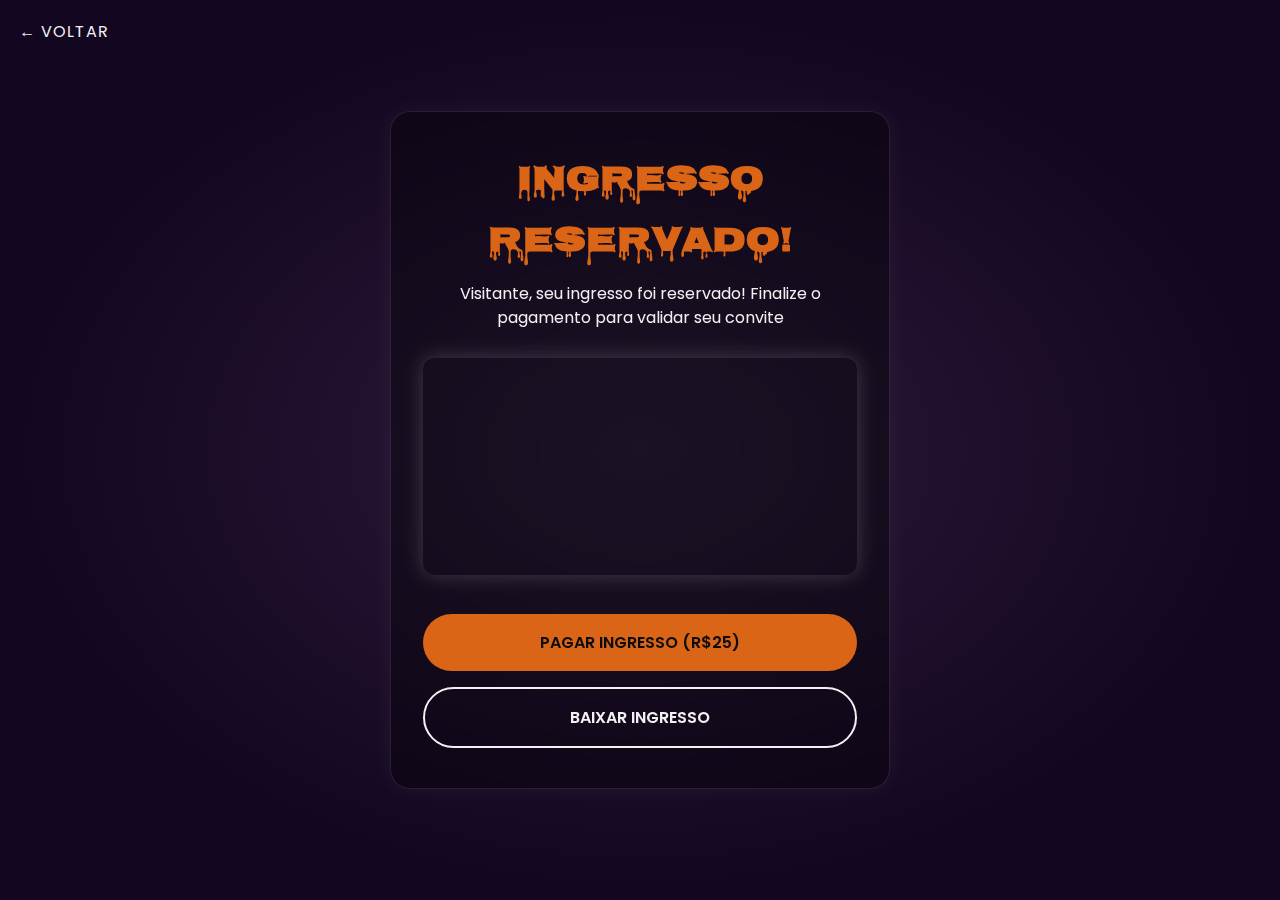
<file: pages/ticket.html>
<!DOCTYPE html>
<html lang="pt-BR">
  <head>
    <meta charset="UTF-8" />
    <meta name="viewport" content="width=device-width, initial-scale=1.0" />
    <title>Seu Ingresso — Doces ou Travessuras 2025</title>
    <link rel="stylesheet" href="../styles/fonts.css" />
    <link rel="stylesheet" href="../styles/ticket.css" />
    <link rel="icon" type="image/x-icon" href="../assets/images/favicon.ico">
    <script src="../scripts/ticket-generator.js" defer></script>
  </head>
  <body>
    <button class="back" onclick="window.location.href='../index.html'">← Voltar</button>

    <section class="ticket-page">
      <h2>Ingresso Reservado!</h2>
      <p id="ticket-text"></p>

      <div id="ticket-container" class="ticket-container">
        <canvas id="ticket-canvas"></canvas>
      </div>

      <div class="buttons">
        <a id="pix-link" href="https://nubank.com.br/cobrar/1c2iu8/68f83c63-57d2-4bab-8095-c9d99f7d8daf" target="_blank">Pagar Ingresso (R$25)</a>
        <a href="#pix-link" id="download-link" download="ticket.png">Baixar Ingresso</a>
      </div>
    </section>

    <script>
      const params = new URLSearchParams(window.location.search);

      const userName = sessionStorage.getItem("name") || "Visitante Misterioso";
      const quantity = "1";

      document.getElementById("ticket-text").textContent = `${
        userName.split(" ")[0]
      }, seu ingresso foi reservado! Finalize o pagamento para validar seu convite`;
      document.getElementById("pix-link").textContent = `Pagar Ingresso (R$${25 * quantity})`;
    </script>
  </body>
</html>
</file>
<file: styles/fonts.css>
@import url("https://fonts.googleapis.com/css2?family=Creepster&family=Jolly+Lodger&family=Nosifer&family=Poppins:ital,wght@0,100;0,200;0,300;0,400;0,500;0,600;0,700;0,800;0,900;1,100;1,200;1,300;1,400;1,500;1,600;1,700;1,800;1,900&display=swap");

:root {
  --purple: #130620;
  --light-purple: #2b1c3a;
  --white: #f1f1f1;
  --orange: #db6516;
  --black: #0c0c0c;
}
</file>
<file: styles/ticket.css>
* {
  margin: 0;
  padding: 0;
  box-sizing: border-box;
  font-family: "Poppins", sans-serif;
}

body {
  background: radial-gradient(var(--light-purple) 0%, var(--purple) 70%) center/cover no-repeat;
  color: var(--white);
  min-height: 100vh;
  display: flex;
  justify-content: center;
  align-items: center;
  padding: 6rem 1.5rem;
  animation: fadeIn 0.8s ease;
}

.ticket-page {
  width: 100%;
  max-width: 500px;
  background: rgba(0, 0, 0, 0.35);
  border: 1px solid rgba(255, 255, 255, 0.1);
  border-radius: 20px;
  padding: 2.5rem 2rem;
  box-shadow: 0 0 25px rgba(255, 255, 255, 0.05);
  text-align: center;
  backdrop-filter: blur(8px);
}

.ticket-page h2 {
  font-family: "Nosifer", sans-serif;
  font-size: 2.2rem;
  color: var(--orange);
  margin-bottom: 0.5rem;
}

.ticket-page p {
  color: var(--white);
  font-size: 1rem;
  margin-bottom: 1.8rem;
  line-height: 1.5;
}

.ticket-container {
  margin: 1.5rem 0 2rem;
}

.ticket-container canvas {
  width: 100%;
  border-radius: 12px;
  box-shadow: 0 0 20px rgba(255, 255, 255, 0.2);
}

.ticket-container img {
  width: 100%;
  border-radius: 12px;
  box-shadow: 0 0 20px rgba(255, 255, 255, 0.2);
}

.buttons {
  display: flex;
  flex-direction: column;
  gap: 1rem;
}

.buttons a {
  display: block;
  text-align: center;
  font-size: 1rem;
  padding: 1rem;
  border-radius: 50px;
  font-weight: 600;
  text-transform: uppercase;
  text-decoration: none;
  transition: all 0.3s ease;
}

#pix-link {
  background: var(--orange);
  color: var(--black);
  border: none;
}

#pix-link:hover {
  opacity: 0.9;
}

#download-link {
  border: 2px solid var(--white);
  color: var(--white);
  background: transparent;
}

#download-link:hover {
  background: var(--white);
  color: var(--black);
}

.back {
  position: absolute;
  top: 1.2rem;
  left: 1.2rem;
  background: transparent;
  border: none;
  color: var(--white);
  font-size: 1rem;
  text-transform: uppercase;
  cursor: pointer;
  letter-spacing: 1px;
  transition: color 0.3s;
}

.back:hover {
  color: var(--orange);
}

@keyframes fadeIn {
  from {
    opacity: 0;
    transform: translateY(10px);
  }
  to {
    opacity: 1;
    transform: translateY(0);
  }
}

@media (max-width: 700px) {
  body {
    padding: 0;
  }

  .ticket-page {
    background: none;
    border: none;
    box-shadow: none;
  }
}

@media (max-width: 400px) {
  .ticket-page {
    padding: 2rem 1.2rem;
  }

  .ticket-page h2 {
    font-size: 1.8rem;
  }

  .ticket-page p {
    font-size: 0.95rem;
  }
}
</file>
